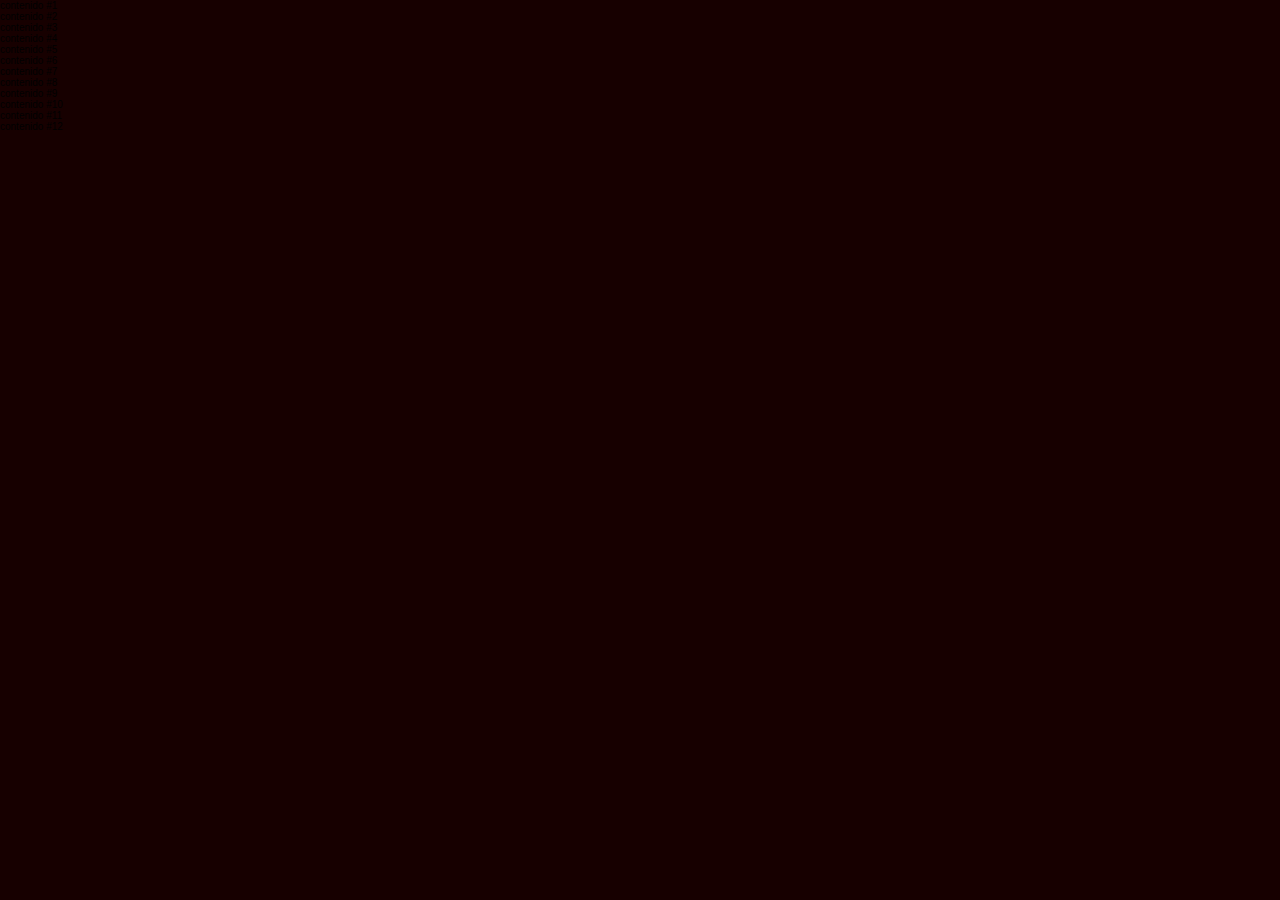
<file: index.html>
<!DOCTYPE html>
<html lang="en">
<head>
    <meta charset="UTF-8">
    <meta name="viewport" content="width=device-width, initial-scale=1.0">
    <title>Columnas</title>
    <link rel="stylesheet" href="./css/style.css">
</head>
<body>
    <section class="container">
        <div class="item">contenido #1</div>
        <div class="item">contenido #2</div>
        <div class="item">contenido #3</div>
        <div class="item">contenido #4</div>
        <div class="item">contenido #5</div>
        <div class="item">contenido #6</div>
        <div class="item">contenido #7</div>
        <div class="item">contenido #8</div>
        <div class="item">contenido #9</div>
        <div class="item">contenido #10</div>
        <div class="item">contenido #11</div>
        <div class="item">contenido #12</div>
    </section>
    
</body>
</html>
</file>
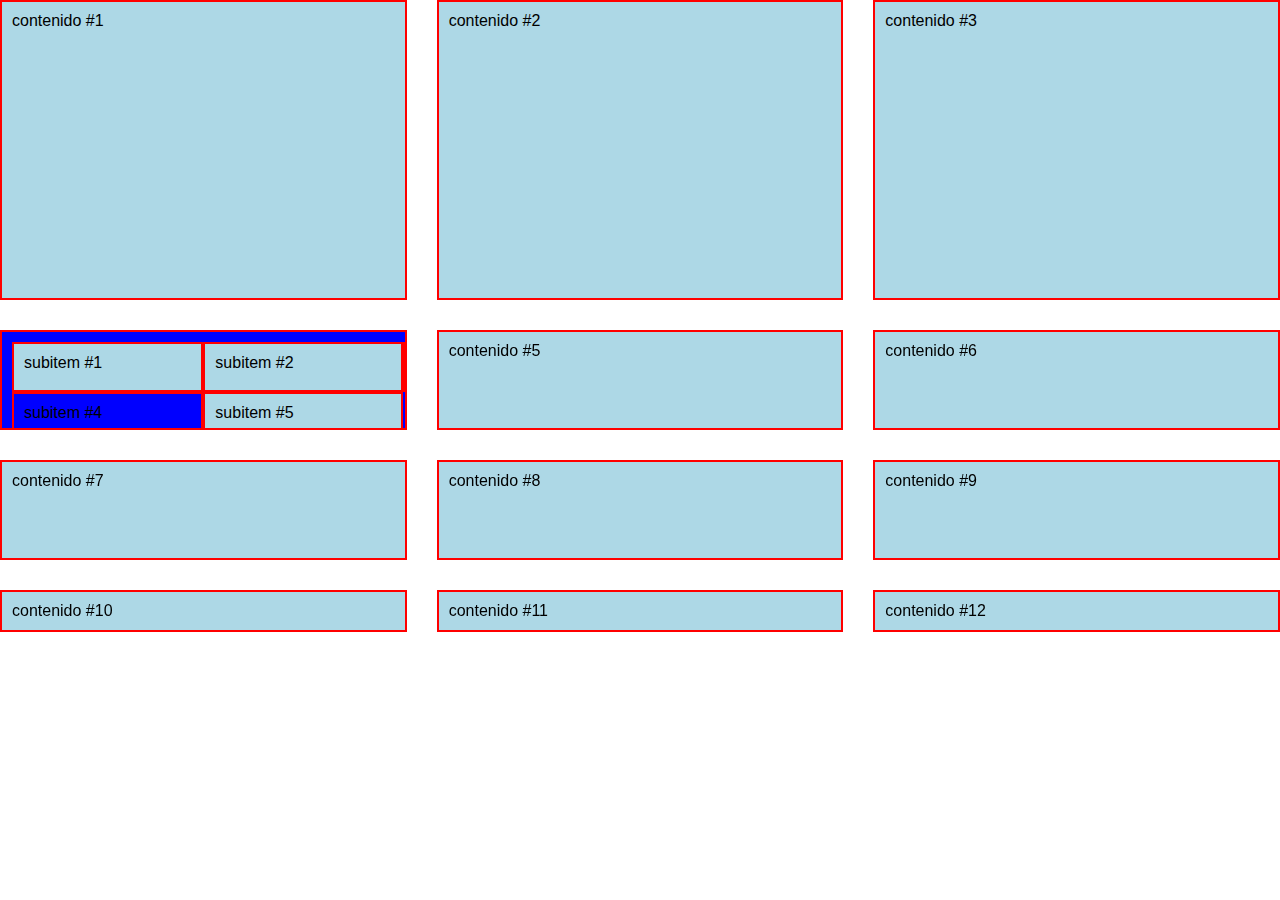
<file: clases/index.html>
<!DOCTYPE html>
<html lang="en">
<head>
    <meta charset="UTF-8">
    <meta name="viewport" content="width=device-width, initial-scale=1.0">
    <title>Columnas</title>
    <link rel="stylesheet" href="../css/class/style.css">
</head>
<body>
    <section class="container">
        <div class="item">contenido #1</div>
        <div class="item">contenido #2</div>
        <div class="item">contenido #3</div>
        <div class="item">
            <div class="item">subitem #1</div>
            <div class="item">subitem #2</div>
            <div class="item">subitem #3</div>
            <div class="item">subitem #4</div>
            <div class="item">subitem #5</div>
        </div>
        <div class="item">contenido #5</div>
        <div class="item">contenido #6</div>
        <div class="item">contenido #7</div>
        <div class="item">contenido #8</div>
        <div class="item">contenido #9</div>
        <div class="item">contenido #10</div>
        <div class="item">contenido #11</div>
        <div class="item">contenido #12</div>
    </section>
    
</body>
</html>
</file>
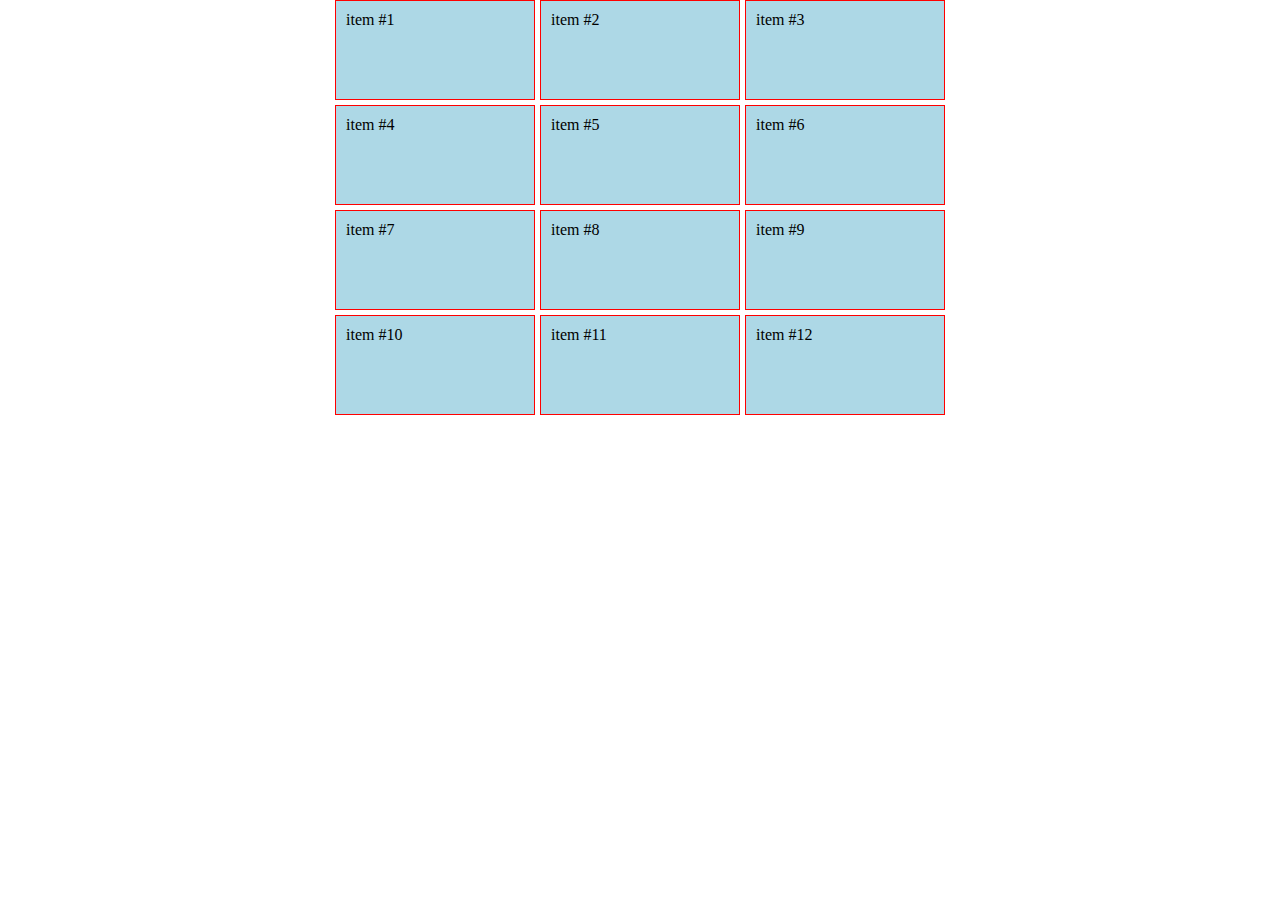
<file: clases/alineando.html>
<!DOCTYPE html>
<html lang="en">
<head>
    <meta charset="UTF-8">
    <meta name="viewport" content="width=device-width, initial-scale=1.0">
    <title>Document</title>
    <link rel="stylesheet" href="../css/class/style-alineando.css">
</head>
<body>
    <section class="container">
        <div class="item">item #1</div>
        <div class="item">item #2</div>
        <div class="item">item #3</div>
        <div class="item">item #4</div>
        <div class="item">item #5</div>
        <div class="item">item #6</div>
        <div class="item">item #7</div>
        <div class="item">item #8</div>
        <div class="item">item #9</div>
        <div class="item">item #10</div>
        <div class="item">item #11</div>
        <div class="item">item #12</div>
    </section>
    
</body>
</html>
</file>
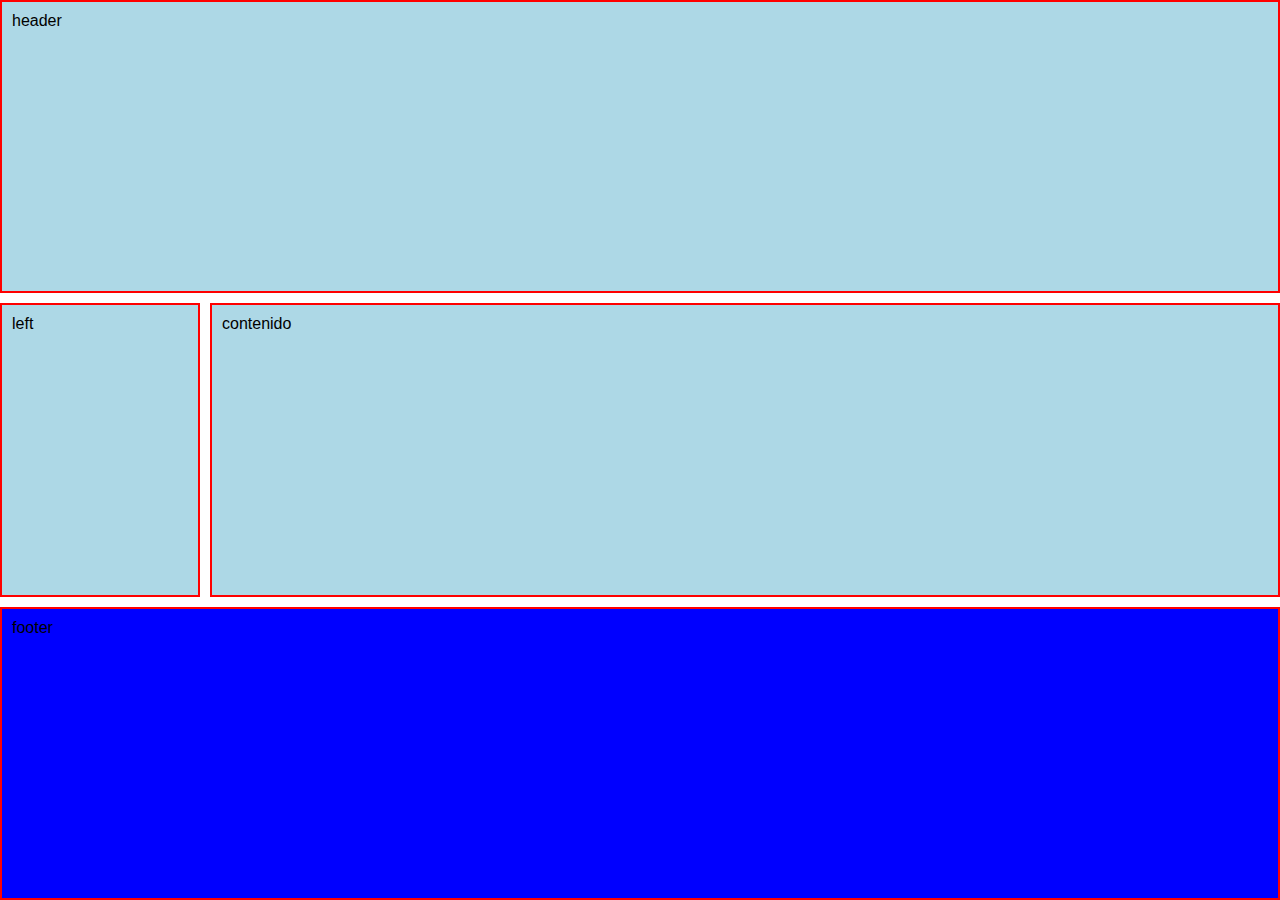
<file: clases/areas.html>
<!DOCTYPE html>
<html lang="en">
<head>
    <meta charset="UTF-8">
    <meta name="viewport" content="width=device-width, initial-scale=1.0">
    <title>Columnas</title>
    <link rel="stylesheet" href="../css/class/style-areas.css">
</head>
<body>
    <section class="container">
        <div class="item header">header</div>
        <div class="item left">left</div>
        <div class="item contenido">contenido </div>
        
        <div class="item footer">footer</div>
    </section>
    
</body>
</html>
</file>
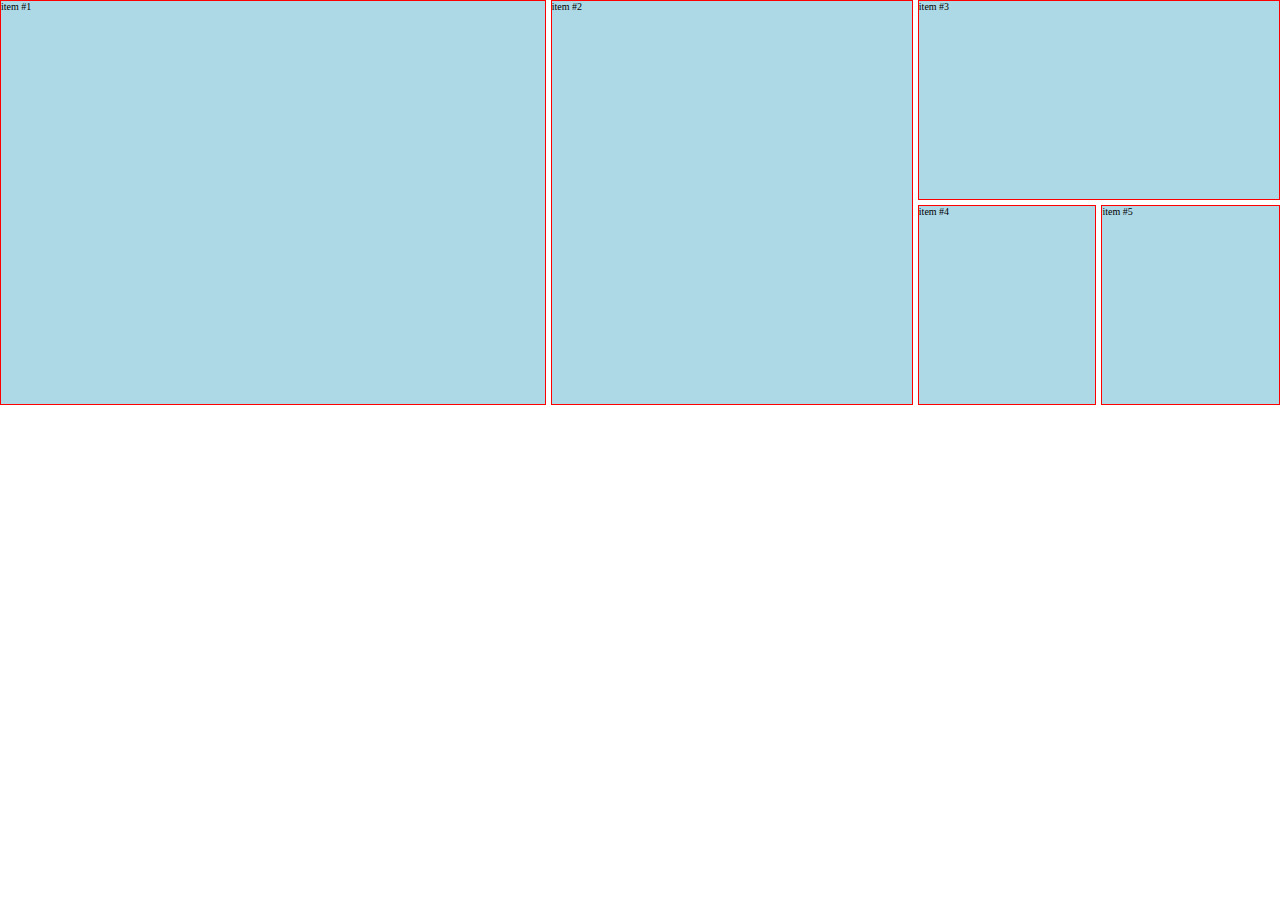
<file: clases/layout-fotos.html>
<!DOCTYPE html>
<html lang="en">
<head>
    <meta charset="UTF-8">
    <meta name="viewport" content="width=device-width, initial-scale=1.0">
    <title>Layout-fotos</title>
    <link rel="stylesheet" href="../css/class/style-fotos.css">
</head>
<body>
    <header>
        <div class="item">item #1</div>
        <div class="item">item #2</div>
        <div class="item">item #3</div>
        <div class="item">item #4</div>
        <div class="item">item #5</div>
    </header>
    
</body>
</html>
</file>
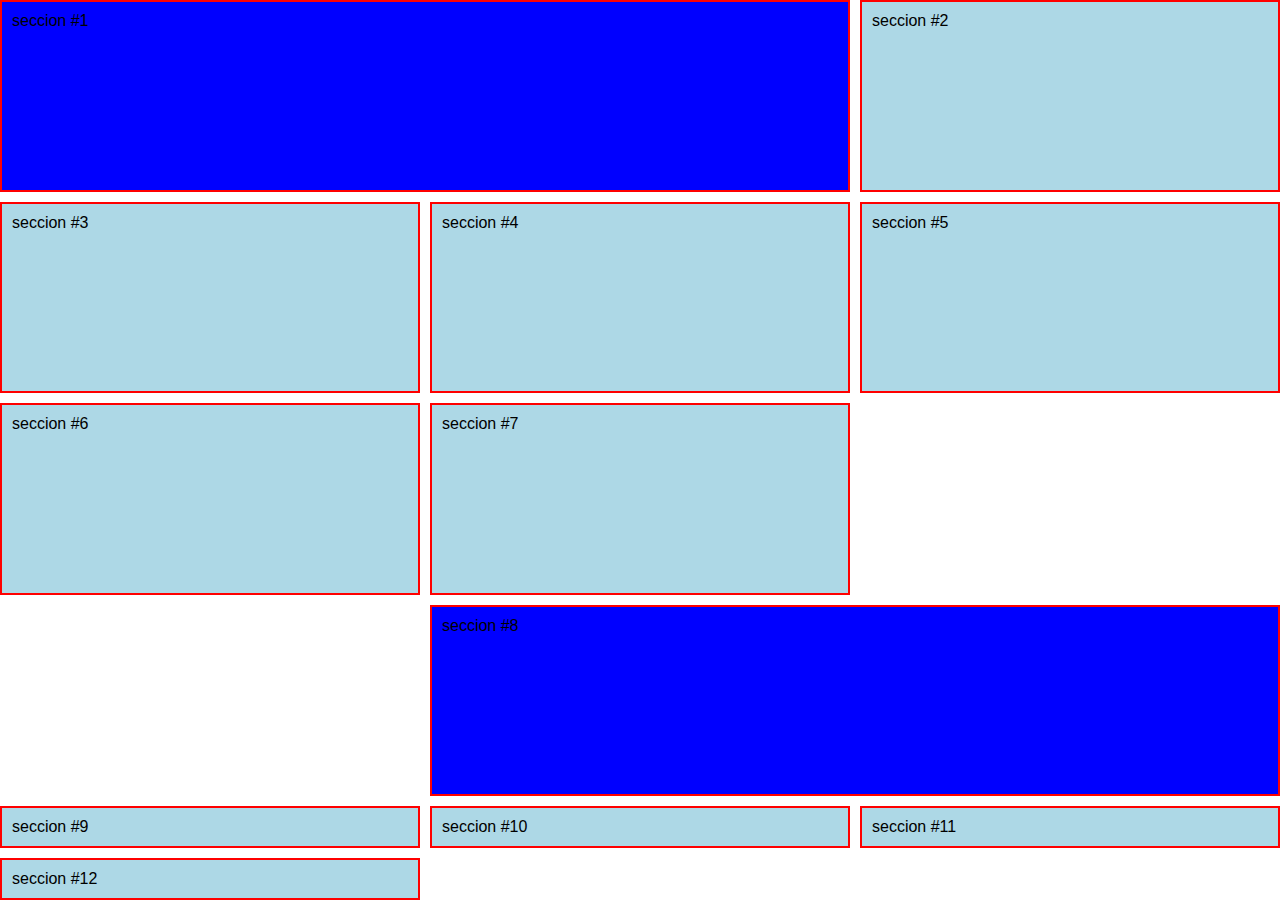
<file: clases/tamanios.html>
<!DOCTYPE html>
<html lang="en">
<head>
    <meta charset="UTF-8">
    <meta name="viewport" content="width=device-width, initial-scale=1.0">
    <title>Columnas</title>
    <link rel="stylesheet" href="../css/class/style-tamanio.css">
</head>
<body>
    <section class="container">
        <div class="item">seccion #1</div>
        <div class="item">seccion #2</div>
        <div class="item">seccion #3</div>
        <div class="item">seccion #4</div>
        <div class="item">seccion #5</div>
        <div class="item">seccion #6</div>
        <div class="item">seccion #7</div>
        <div class="item">seccion #8</div>
        <div class="item">seccion #9</div>
        <div class="item">seccion #10</div>
        <div class="item">seccion #11</div>
        <div class="item">seccion #12</div>
    </section>
    
</body>
</html>
</file>
<file: css/style.css>
*{
    margin:0;
    padding: 0;
    box-sizing: border-box;
}
html{
    font-size: 62.5%;
    font-family: 'DM Sans',sans-serif;
}
:root{
    /*COLORES*/
    --color-fondo: #170000;
}
body{
    background-color: var(--color-fondo);
}
.grid-container{
    position:relative;
    z-index: 1;
    display: grid;
    min-width: 50rem;
    margin: auto;
    gap:15rem;
    width:100%
    
}
.parallax-container{
    position:relative;
    z-index: 2;
    width: 100%;
    height: 150vh;
    overflow-x:hidden;
    overflow-y:hidden;
}
.background{
    background-repeat:no-repeat;
    background-position:center;
    background-size: cover;
    width:100%;

}
.curtain-container{
    position: absolute;
    z-index: 3;
    width:100%;
    height:100%;
}
.parallax{
    perspective:8px;
    perspective-origin: 50%;
}
.curtain{
    position:relative;
    z-index:4;
    background-image:url(../assets/curtain.png);
    width:100%;
    height: 150vh;
    display: grid;
    justify-items: center;
    align-items: center;
    
}
.curtain__info {
    z-index: 5;
    width:100%;
    display: grid;
    gap:8rem;
    justify-items: center;
    transform: translateZ(5px) scale(0.375);
    transform-origin: 50%;
}
.curtain__info h1{
    color:white;
    font-size: 4.5rem;
    transform-origin: 0 50%;

}
.curtain__info .curtain-button {
    width:15rem;
    color:white;
    font-weight: bold;
    padding: 1rem 0;
    font-size: 2.5rem;
    border-radius:20px;
    background-color: #220000;
    transform-origin: 0 50%;
    box-shadow: 2px 5px 14px 0px #550707;


}
.seats {
    position:absolute;
    z-index: 5;
    background-image:url(../assets/seats.png);
    height: 100vh;
    transform:translateY(70%) translateZ(5px) scale(0.375);
    transform-origin: top;
    
}
.reproductor-container{
    display:grid;
    justify-content:center;
    align-items:center;
    padding:0 2rem;
    min-width: 10rem;
    height:48rem;
    width:100%;
}
.curtains{
    background-image:url(../assets/curtains.png);
    height:180vh;
    position: fixed;
    transform: translateY(-5.5%);
    z-index: 6;
}
video{
    width:100%;
    height:100%;
   
}
</file>
<file: css/class/style.css>
*{
    box-sizing: border-box;
    
    margin: 0;
    padding: 0;
}
html{
    font-family: Arial, Helvetica, sans-serif;
    font-size: 62.5%;
}
div{
    font-size: 1.6rem;
}
.container{
    display: grid;
    /*grid-template-columns: 50% 200px 100px;
    grid-template-rows: 300px 100px 100px;
    */

    grid-template: 300px 100px 100px / 1fr 1fr 1fr;
    /*tener 3 1fr le dice que tome el 33% de espacio disponible*/
    column-gap: 30px; 
    row-gap: 30px;
    /*gap: filas columnas*/

}
.item{
    background: lightblue;
    padding: 1rem;
    border: 2px solid red;
}
.item:nth-of-type(4){
    background-color: blue;
    overflow: auto;
    display: subgrid;
    display: grid;
    grid-template-columns: 50% 200px 100px;
    grid-template-rows: 50px 50px 50px;
}
.header{
    grid-area: header;
}
.left{}
.contenido{}
.footer{}
</file>
<file: css/class/style-alineando.css>
*{
    margin: 0;
    padding: 0;
    box-sizing: border-box;
}
.container{
    display: grid;
    grid-template-columns: repeat(3,200px);
    grid-template-rows: repeat(4,100px);
    gap: 5px;
    height: 100vh;
    /*
    justify-items: center;
    align-items: center;*/
    justify-content: CENTER;

}
.item{
    background-color: lightblue;
    border: 1px solid red;
    padding: 10px;
}
.item:nth-of-type(5){
    /*
    align-self:start;
    justify-self: start;*/
}
</file>
<file: css/class/style-areas.css>
*{
    box-sizing: border-box;
    
    margin: 0;
    padding: 0;
}
html{
    font-family: Arial, Helvetica, sans-serif;
    font-size: 62.5%;
}
div{
    font-size: 1.6rem;
}
.container{
    display: grid;
    /*grid-template-columns: 50% 200px 100px;
    grid-template-rows: 300px 100px 100px;
    */
    height: 100vh;

    grid-template: repeat(3,1fr) / 200px 1fr;
    /*tener 3 1fr le dice que tome el 33% de espacio disponible*/
    /*column-gap: 30px; 
    row-gap: 30px;*/
    grid-template-areas:"header header"
                        "left contenido"
                        "footer footer";

    gap: 10px;
    /*gap: filas columnas*/

}
.item{
    background: lightblue;
    padding: 1rem;
    border: 2px solid red;
}
.item:nth-of-type(4){
    background-color: blue;
    overflow: auto;
    display: subgrid;
    display: grid;
    grid-template-columns: 50% 200px 100px;
    grid-template-rows: 50px 50px 50px;

}
.header{
    grid-area: header;
}
.left{
    grid-area: left;
}
.contenido{
    grid-area: contenido;
}
.footer{
    grid-area: footer;
}
</file>
<file: css/class/style-fotos.css>
*{
    margin: 0;
    padding: 0;
    box-sizing: border-box;
}
html{
    font-size: 62.5%;
   
}
header{
    display: grid;
    Grid-template-columns: [inicio] 1fr [linea2] 1fr [linea3] 1fr [destacado-end] 1fr [linea5] 1fr [destacado2-end] 1fr [linea7] 1fr [final];
    grid-template-rows: [inicio] 200px [inicio2]200px [final];
    height: 100vh;
    gap: 5px;
}
.item{
    background-color: lightblue;
    border: red solid 1px;
}
.item:nth-of-type(1){
    grid-column: inicio / destacado-end;
    grid-row: inicio/ final;
}
.item:nth-of-type(2){
    grid-column: destacado-end / destacado2-end;
    grid-row: inicio / final;
}

.item:nth-of-type(3){
    grid-column: destacado2-end / final;
}
</file>
<file: css/class/style-tamanio.css>
*{
    box-sizing: border-box;
    
    margin: 0;
    padding: 0;
}
html{
    font-family: Arial, Helvetica, sans-serif;
    font-size: 62.5%;
}
div{
    font-size: 1.6rem;
}
.container{
    display: grid;
    height: 100vh;

    grid-template: repeat(4,1fr) / repeat(3,1fr);
    gap: 10px;
}
.item{
    background: lightblue;
    padding: 1rem;
    border: 2px solid red;
}
.item:nth-of-type(1){
    background-color: blue;
    grid-column: 1 / 3;

}
.item:nth-of-type(8){
    background-color: blue;
    grid-column: -1 / -3;

}
</file>
